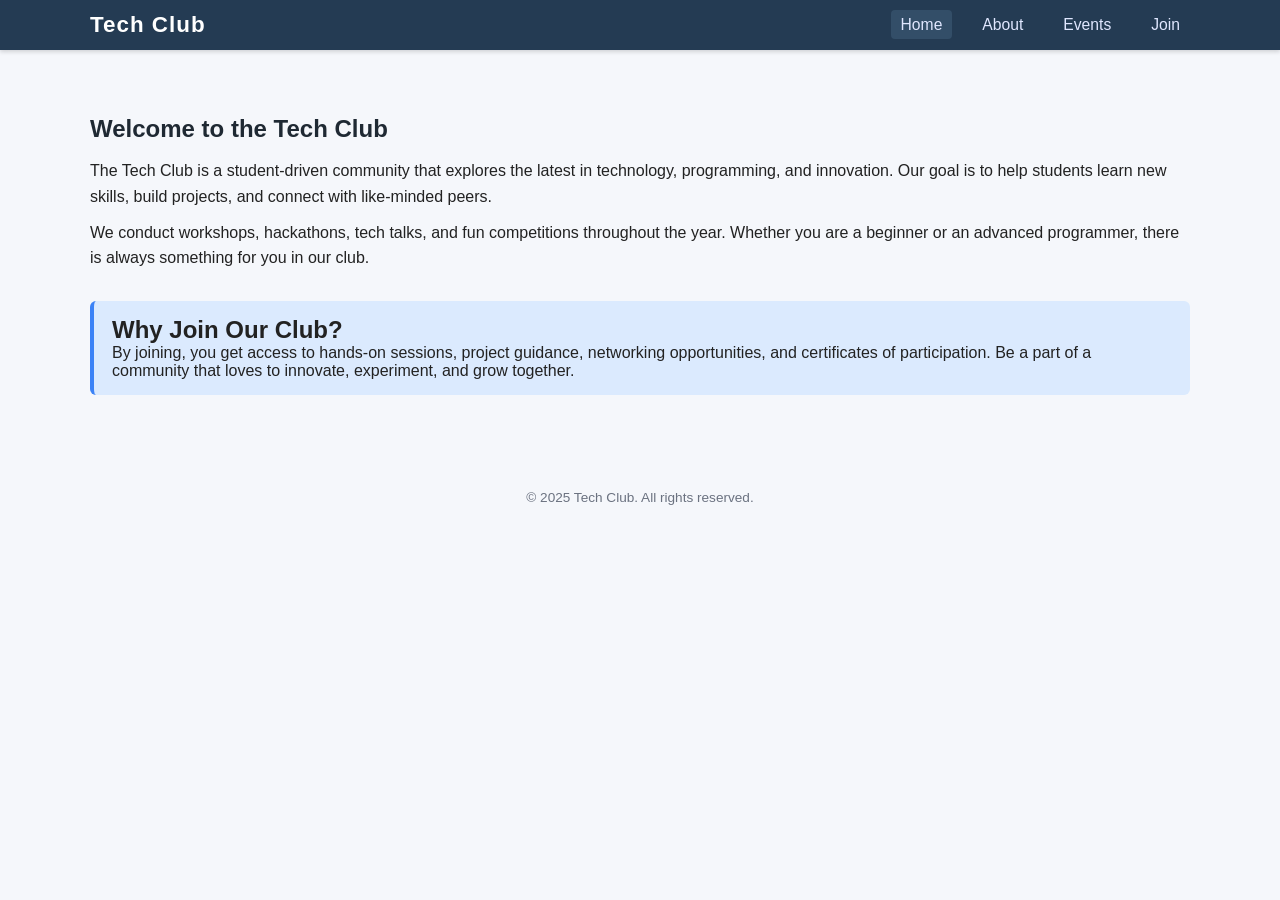
<file: index.html>
<!DOCTYPE html>
<html lang="en">
<head>
    
    <meta charset="UTF-8">
    <title>Tech Club - Home</title>
    <link rel="stylesheet" href="style.css">
    
</head>
<body>
    <!-- Common Header + Navigation -->
    <header>
        <div class="container navbar">
            <div class="logo">Tech Club</div>
            <nav>
                <ul>
                    <li><a href="index.html" class="active">Home</a></li>
                    <li><a href="about.html">About</a></li>
                    <li><a href="events.html">Events</a></li>
                    <li><a href="join.html">Join</a></li>
                </ul>
            </nav>
        </div>
    </header>

    <!-- Main Home Content -->
    <main class="container">
        <!-- Intro section using float -->
        <section class="home-intro clearfix">
            
            <h1>Welcome to the Tech Club</h1>
            <p>
                The Tech Club is a student-driven community that explores the latest in
                technology, programming, and innovation. Our goal is to help students learn new skills,
                build projects, and connect with like-minded peers.
            </p>
            <p>
                We conduct workshops, hackathons, tech talks, and fun competitions throughout the year.
                Whether you are a beginner or an advanced programmer, there is always something for you
                in our club.
            </p>
        </section>

        <section class="highlight-box">
            <h2>Why Join Our Club?</h2>
            <p>
                By joining, you get access to hands-on sessions, project guidance, networking
                opportunities, and certificates of participation. Be a part of a community that loves to
                innovate, experiment, and grow together.
            </p>
        </section>
    </main>

    <!-- Optional common footer -->
    <footer>
        &copy; 2025 Tech Club. All rights reserved.
    </footer>
</body>
</html>
</file>
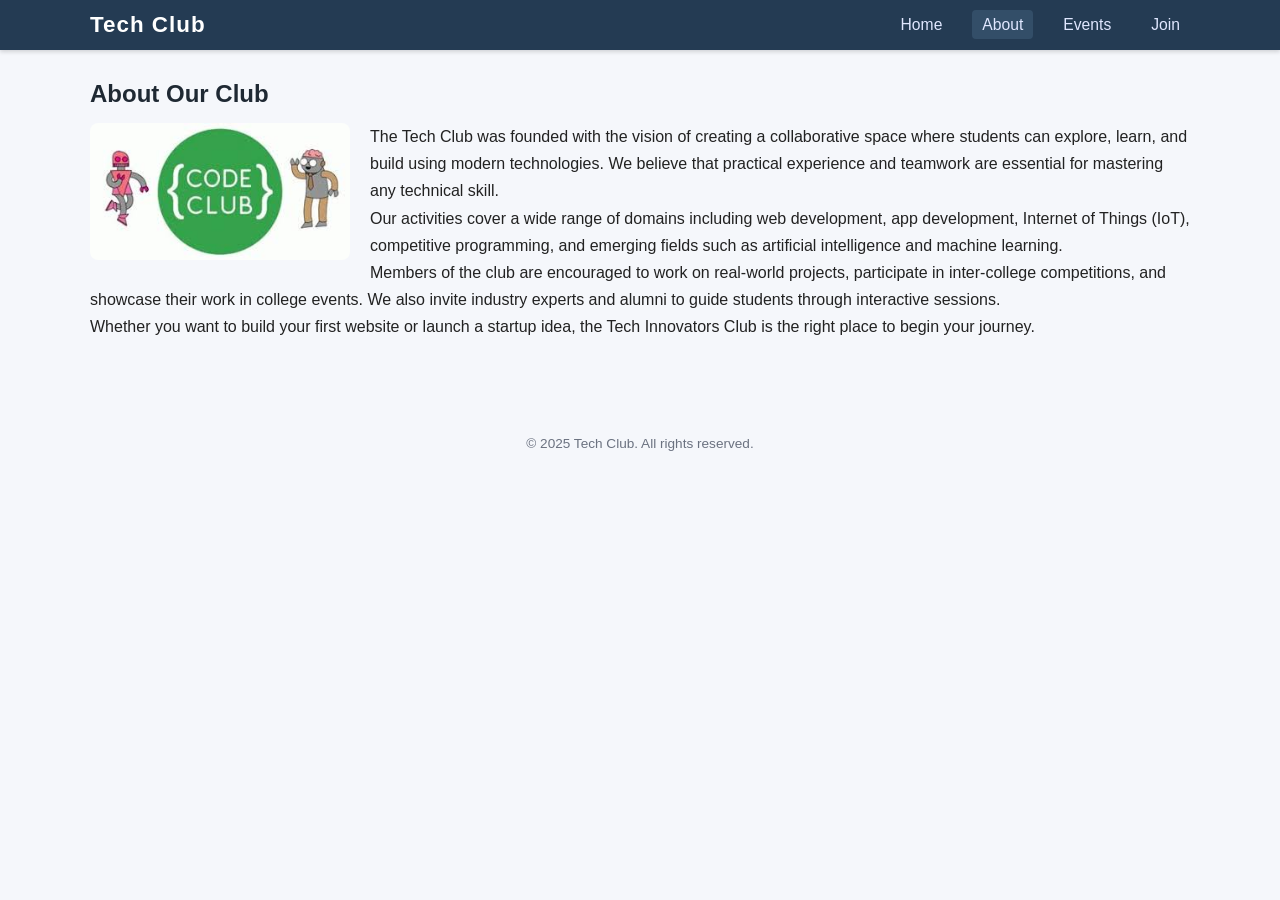
<file: about.html>
<!DOCTYPE html>
<html lang="en">
<head>
   
    <meta charset="UTF-8">
    <title>Tech Club - About</title>
    <link rel="stylesheet" href="style.css">
</head>
<body>
    <!-- Common Header + Navigation -->
    <header>
        <div class="container navbar">
            <div class="logo">Tech Club</div>
            <nav>
                <ul>
                    <li><a href="index.html">Home</a></li>
                    <li><a href="about.html" class="active">About</a></li>
                    <li><a href="events.html">Events</a></li>
                    <li><a href="join.html">Join</a></li>
                </ul>
            </nav>
        </div>
    </header>

    <!-- About Content -->
    <main class="container">
        <section class="about-section">
            <h2>About Our Club</h2>
            <div class="about-layout clearfix">
                <!--  image for about page -->
                <img src="about" alt="About club image">

                <p>
                    The Tech Club was founded with the vision of creating a collaborative space
                    where students can explore, learn, and build using modern technologies. We believe that
                    practical experience and teamwork are essential for mastering any technical skill.
                </p>
                <p>
                    Our activities cover a wide range of domains including web development, app development,
                    Internet of Things (IoT), competitive programming, and emerging fields such as artificial
                    intelligence and machine learning.
                </p>
                <p>
                    Members of the club are encouraged to work on real-world projects, participate in
                    inter-college competitions, and showcase their work in college events. We also invite
                    industry experts and alumni to guide students through interactive sessions.
                </p>
                <p>
                    Whether you want to build your first website or launch a startup idea, the Tech Innovators
                    Club is the right place to begin your journey.
                </p>
            </div>
        </section>
    </main>

    <footer>
        &copy; 2025 Tech Club. All rights reserved.
    </footer>
</body>
</html>
</file>
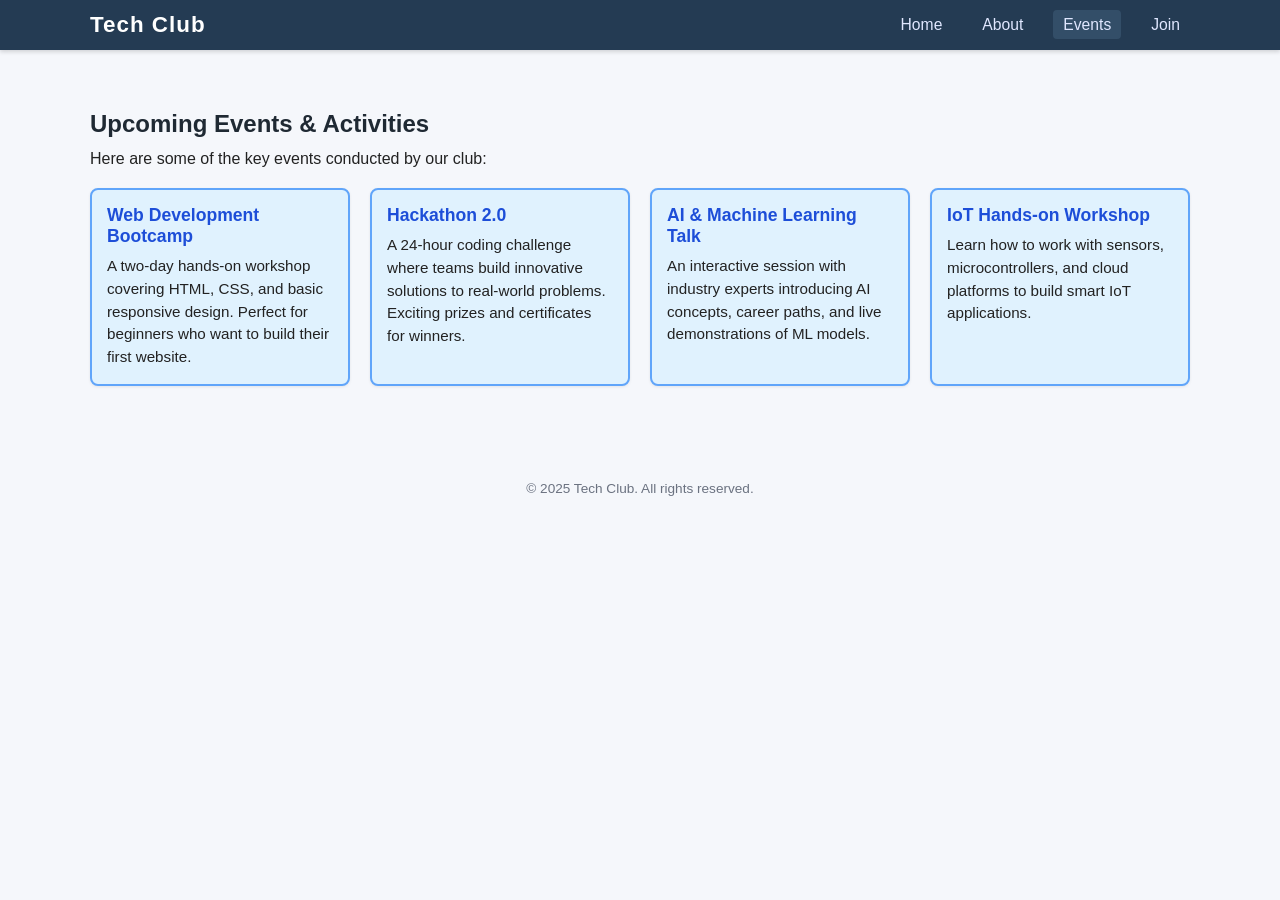
<file: events.html>
<!DOCTYPE html>
<html lang="en">
<head>
    
    <meta charset="UTF-8">
    <title>Tech Club - Events</title>
    <link rel="stylesheet" href="style.css">
</head>
<body>
    <!-- Common Header + Navigation -->
    <header>
        <div class="container navbar">
            <div class="logo">Tech Club</div>
            <nav>
                <ul>
                    <li><a href="index.htmlt">Home</a></li>
                    <li><a href="about.html">About</a></li>
                    <li><a href="events.html" class="active">Events</a></li>
                    <li><a href="join.html">Join</a></li>
                </ul>
            </nav>
        </div>
    </header>

    <!-- Events Content -->
    <main class="container">
        <section class="events-section">
            <h2>Upcoming Events & Activities</h2>
            <p>Here are some of the key events conducted by our club:</p>

            <!-- Event cards aligned using Flexbox -->
            <div class="events-grid">
                <!-- Event Card 1 -->
                <div class="event-card">
                    <h3>Web Development Bootcamp</h3>
                    <p>
                        A two-day hands-on workshop covering HTML, CSS, and basic responsive design.
                        Perfect for beginners who want to build their first website.
                    </p>
                </div>

                <!-- Event Card 2 -->
                <div class="event-card">
                    <h3>Hackathon 2.0</h3>
                    <p>
                        A 24-hour coding challenge where teams build innovative solutions to real-world
                        problems. Exciting prizes and certificates for winners.
                    </p>
                </div>

                <!-- Event Card 3 -->
                <div class="event-card">
                    <h3>AI & Machine Learning Talk</h3>
                    <p>
                        An interactive session with industry experts introducing AI concepts, career paths,
                        and live demonstrations of ML models.
                    </p>
                </div>

                <!--  Event Card 4 -->
                <div class="event-card">
                    <h3>IoT Hands-on Workshop</h3>
                    <p>
                        Learn how to work with sensors, microcontrollers, and cloud platforms to build
                        smart IoT applications.
                    </p>
                </div>
            </div>
        </section>
    </main>

    <footer>
        &copy; 2025 Tech Club. All rights reserved.
    </footer>
</body>
</html>
</file>
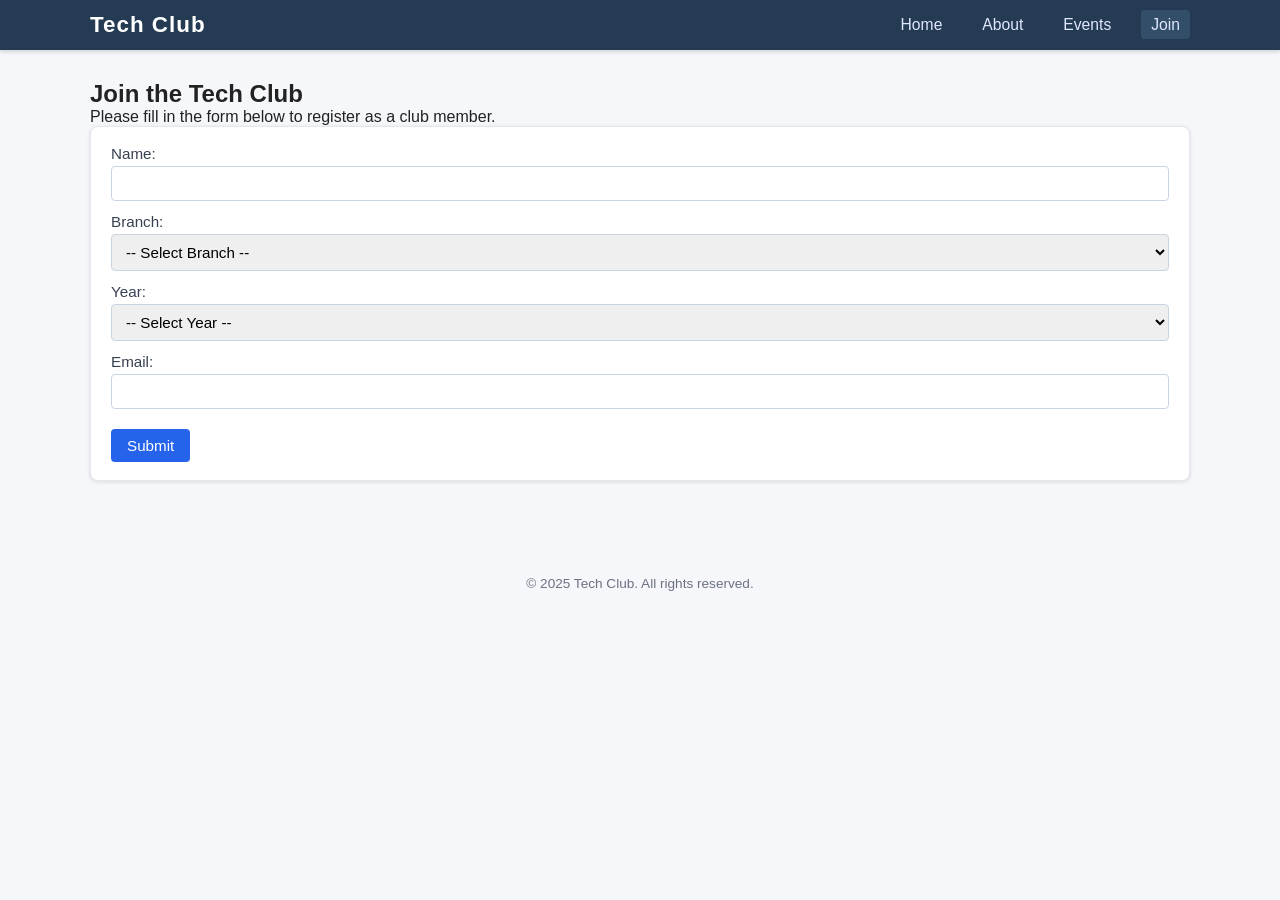
<file: join.html>
<!DOCTYPE html>
<html lang="en">
<head>
    <!-- Join Form Page - Multi-Page College Club -->
    <meta charset="UTF-8">
    <title>Tech Club - Join</title>
    <link rel="stylesheet" href="style.css">
</head>
<body>
    <!-- Common Header + Navigation -->
    <header>
        <div class="container navbar">
            <div class="logo">Tech Club</div>
            <nav>
                <ul>
                    <li><a href="index.html">Home</a></li>
                    <li><a href="about.html">About</a></li>
                    <li><a href="events.html">Events</a></li>
                    <li><a href="join.html" class="active">Join</a></li>
                </ul>
            </nav>
        </div>
    </header>

    <!-- Join Form Content -->
    <main class="container">
        <section class="join-section">
            <h2>Join the Tech Club</h2>
            <p>Please fill in the form below to register as a club member.</p>

            <!-- Properly styled form with required fields -->
            <form action="#" method="post">
                <!-- Name -->
                <div class="form-group">
                    <label for="name">Name:</label>
                    <input type="text" id="name" name="name" required>
                </div>

                <!-- Branch -->
                <div class="form-group">
                    <label for="branch">Branch:</label>
                    <select id="branch" name="branch" required>
                        <option value="">-- Select Branch --</option>
                        <option value="CSE">CSE</option>
                        <option value="IT">IT</option>
                        <option value="ECE">ECE</option>
                        <option value="EEE">EEE</option>
                        <option value="ME">ME</option>
                        <option value="CE">CE</option>
                    </select>
                </div>

                <!-- Year -->
                <div class="form-group">
                    <label for="year">Year:</label>
                    <select id="year" name="year" required>
                        <option value="">-- Select Year --</option>
                        <option value="1st">1st Year</option>
                        <option value="2nd">2nd Year</option>
                        <option value="3rd">3rd Year</option>
                        <option value="4th">4th Year</option>
                    </select>
                </div>

                <!-- Email -->
                <div class="form-group">
                    <label for="email">Email:</label>
                    <input type="email" id="email" name="email" required>
                </div>

                <!-- Submit Button -->
                <button type="submit">Submit</button>
            </form>
        </section>
    </main>

    <footer>
        &copy; 2025 Tech Club. All rights reserved.
    </footer>
</body>
</html>
</file>
<file: style.css>
* {
    margin: 0;
    padding: 0;
    box-sizing: border-box;
    font-family: Arial, Helvetica, sans-serif;
}

body {
    background: #f5f7fb;
    color: #222;
}

/* Wrapper for page content to keep it centered */
.container {
    width: 90%;
    max-width: 1100px;
    margin: 0 auto;
}

/* Navigation Bar (Common) */

header {
    background: #243b53;
    color: #ffffff;
    box-shadow: 0 2px 4px rgba(0,0,0,0.15);
}

.navbar {
    display: flex;              /* Flexbox for layout */
    justify-content: space-between;
    align-items: center;
    padding: 12px 0;
}

.logo {
    font-size: 1.4rem;
    font-weight: bold;
    letter-spacing: 1px;
}

nav ul {
    list-style: none;
    display: flex;
    gap: 20px;
}

nav ul li a {
    text-decoration: none;
    color: #e0e7ff;
    font-size: 0.98rem;
    padding: 6px 10px;
    border-radius: 4px;
}

nav ul li a:hover,
nav ul li a.active {
    background: #334e68;
}

/* To prevent content hiding behind fixed header if used */
main {
    padding: 30px 0 40px;
}


   /* Home Page */
   

/* Using float for layout on home intro */
.home-intro {
    margin-top: 30px;
    line-height: 1.6;
}

.home-intro img {
    float: right;               /* FLOAT usage required */
    max-width: 250px;
    margin-left: 20px;
    margin-bottom: 10px;
    border-radius: 8px;
}

.home-intro h1 {
    margin-bottom: 10px;
    color: #1f2933;
}

.home-intro p {
    margin-bottom: 10px;
}

/* Clearfix for floated image */
.clearfix::after {
    content: "";
    display: block;
    clear: both;
}

/* Simple highlight section */
.highlight-box {
    margin-top: 30px;
    background: #dbeafe;
    border-left: 4px solid #3b82f6;
    padding: 15px 18px;
    border-radius: 6px;
}
/* for styling of about page */
about-section {
    margin-top: 30px;
}

.about-section h2 {
    margin-bottom: 12px;
    color: #1f2933;
}

.about-layout {
    margin-top: 15px;
}

.about-layout img {
    float: left;                
    max-width: 260px;
    margin-right: 20px;
    margin-bottom: 10px;
    border-radius: 8px;
}

.about-layout p {
    line-height: 1.7;
}







.navbar {
    display: flex;              /* Flexbox for layout */
    justify-content: space-between;
    align-items: center;
    padding: 12px 0;
}
    .highlight-box {
    margin-top: 30px;
    background: #dbeafe;
    border-left: 4px solid #3b82f6;
    padding: 15px 18px;
    border-radius: 6px;
}
.events-section {
    margin-top: 30px;
}

.events-section h2 {
    margin-bottom: 12px;
    color: #1f2933;
}

/* Flexbox for event cards */
.events-grid {
    margin-top: 20px;
    display: flex;              /* FLEXBOX usage required */
    flex-wrap: wrap;
    gap: 20px;
}

.event-card {
    flex: 1 1 250px;            /* Responsive cards */
    background: #e0f2fe;
    border: 2px solid #60a5fa;
    border-radius: 8px;
    padding: 15px;
    min-height: 120px;
    box-shadow: 0 1px 3px rgba(0,0,0,0.08);
}

.event-card h3 {
    margin-bottom: 8px;
    color: #1d4ed8;
    font-size: 1.1rem;
}

.event-card p {
    font-size: 0.95rem;
    line-height: 1.5;
}
/* Simple form styling */
form {
    background: #ffffff;
    padding: 18px 20px;
    border-radius: 8px;
    box-shadow: 0 1px 4px rgba(0,0,0,0.12);
    border: 1px solid #e5e7eb;
}

.form-group {
    margin-bottom: 12px;
}

label {
    display: block;
    font-size: 0.95rem;
    margin-bottom: 4px;
    color: #374151;
}

input,
select {
    width: 100%;
    padding: 8px 10px;
    border-radius: 4px;
    border: 1px solid #cbd5e1;
    font-size: 0.95rem;
}

input:focus,
select:focus {
    outline: none;
    border-color: #3b82f6;
}

/* Submit button */
button[type="submit"] {
    margin-top: 8px;
    padding: 8px 16px;
    border-radius: 4px;
    border: none;
    cursor: pointer;
    background: #2563eb;
    color: white;
    font-size: 0.95rem;
}

button[type="submit"]:hover {
    background: #1d4ed8;
}

/*
   Footer (Optional Common)
    */
footer {
    margin-top: 40px;
    padding: 15px 0;
    text-align: center;
    font-size: 0.85rem;
    color: #6b7280;

}
</file>
